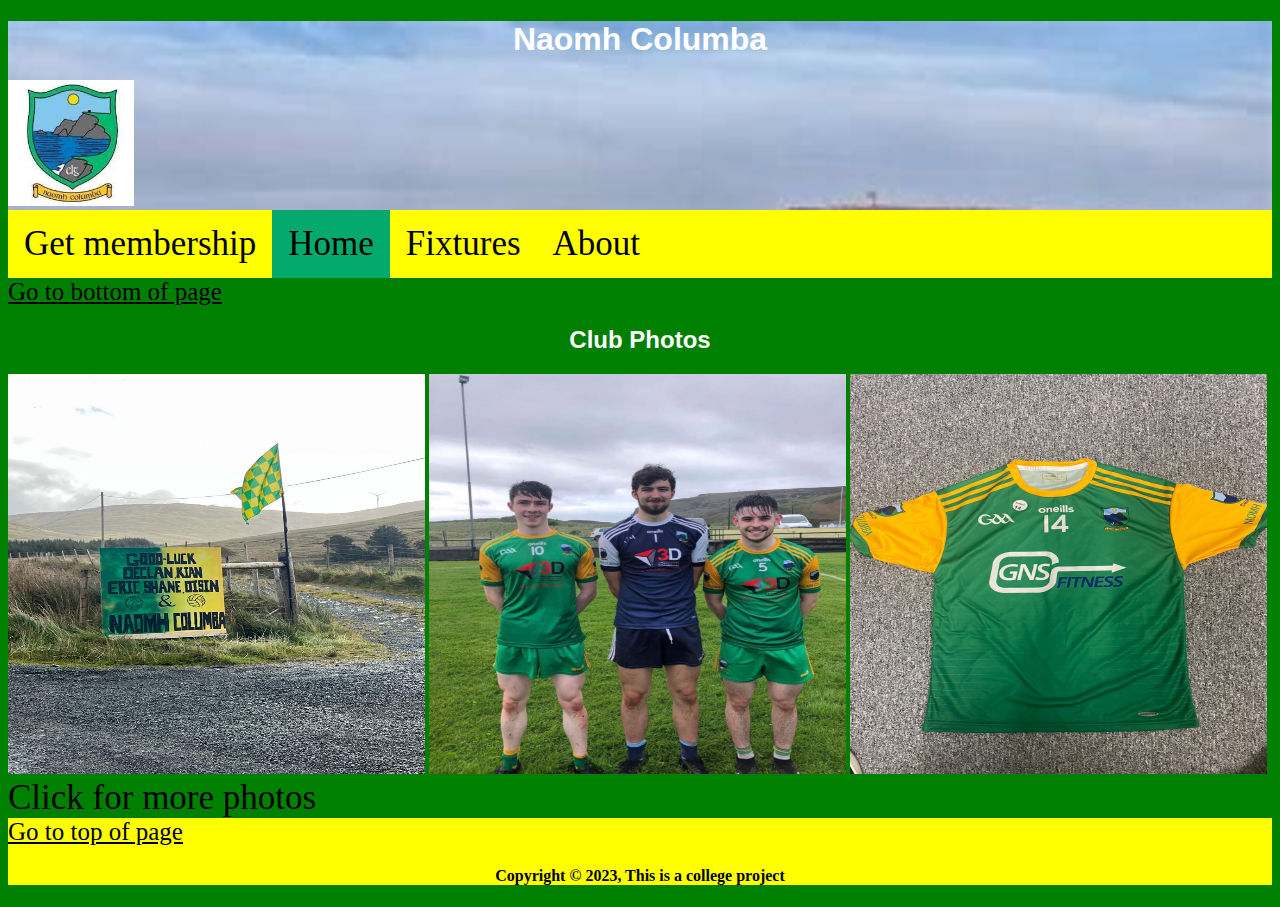
<file: index.html>
<!DOCTYPE html>
<!--Author - Kian Gillespie
    Date created - 1/3/2023-->
    <html lang="en">
        <head>
            <meta charset="UTF-8">
            <meta name="description" content="Naomh Columba Home Page">
            <meta name="keywords" content="Naomh Columba">
            <link rel="stylesheet" href="Styles/style.css">
            <title>Naomh Columba</title>
        </head>
        <body>
            <header>
                <h1> Naomh Columba</h1>
                <img class="Logo" src="Images/NoamhColumbaCrest.jpg" alt="Logo">
                
            </header>
            <nav>
                <ul>
                    <li>
                        <a class="links" href="Membership.html">Get membership</a>
                    </li>
                    <li>
                        <a class="links, active" href="index.html">Home</a>
                    </li>
                    <li>
                        <a class="links" href="Fixtures.html">Fixtures </a>
                    </li>
                    <li>
                        <a class="links" href="about.html">About</a>
                    </li>
                </ul>
            </nav>
            <main>
                <a id="top"></a>
                <a style="text-align: left; font-size: 25px; color: black;" href="#bottom">Go to bottom of page</a>
                <section>
                    <h2>Club Photos</h2>
                   <img class="MiddlePhotos" src="Images/supportForFinal.jpg" alt="Glen Pitch">
                   <img class="MiddlePhotos" src="Images/3Players.JPG" alt="Crest">
                   <img class="MiddlePhotos" src="Images/SeniorJersey.jpg" alt="Senior Jersey">
                   <a class="links" href="PhotoGallery.html">Click for more photos</a>
                </section>
                
            </main>
            <footer>
                <a id="bottom"></a>
                <a style="text-align: left; font-size: 25px; color: black;" href="#top">Go to top of page</a>
                <h4 style="text-align: center; ">Copyright &copy; 2023, This is a college project</H4>
            </footer>
        </body>
    </html>
</file>
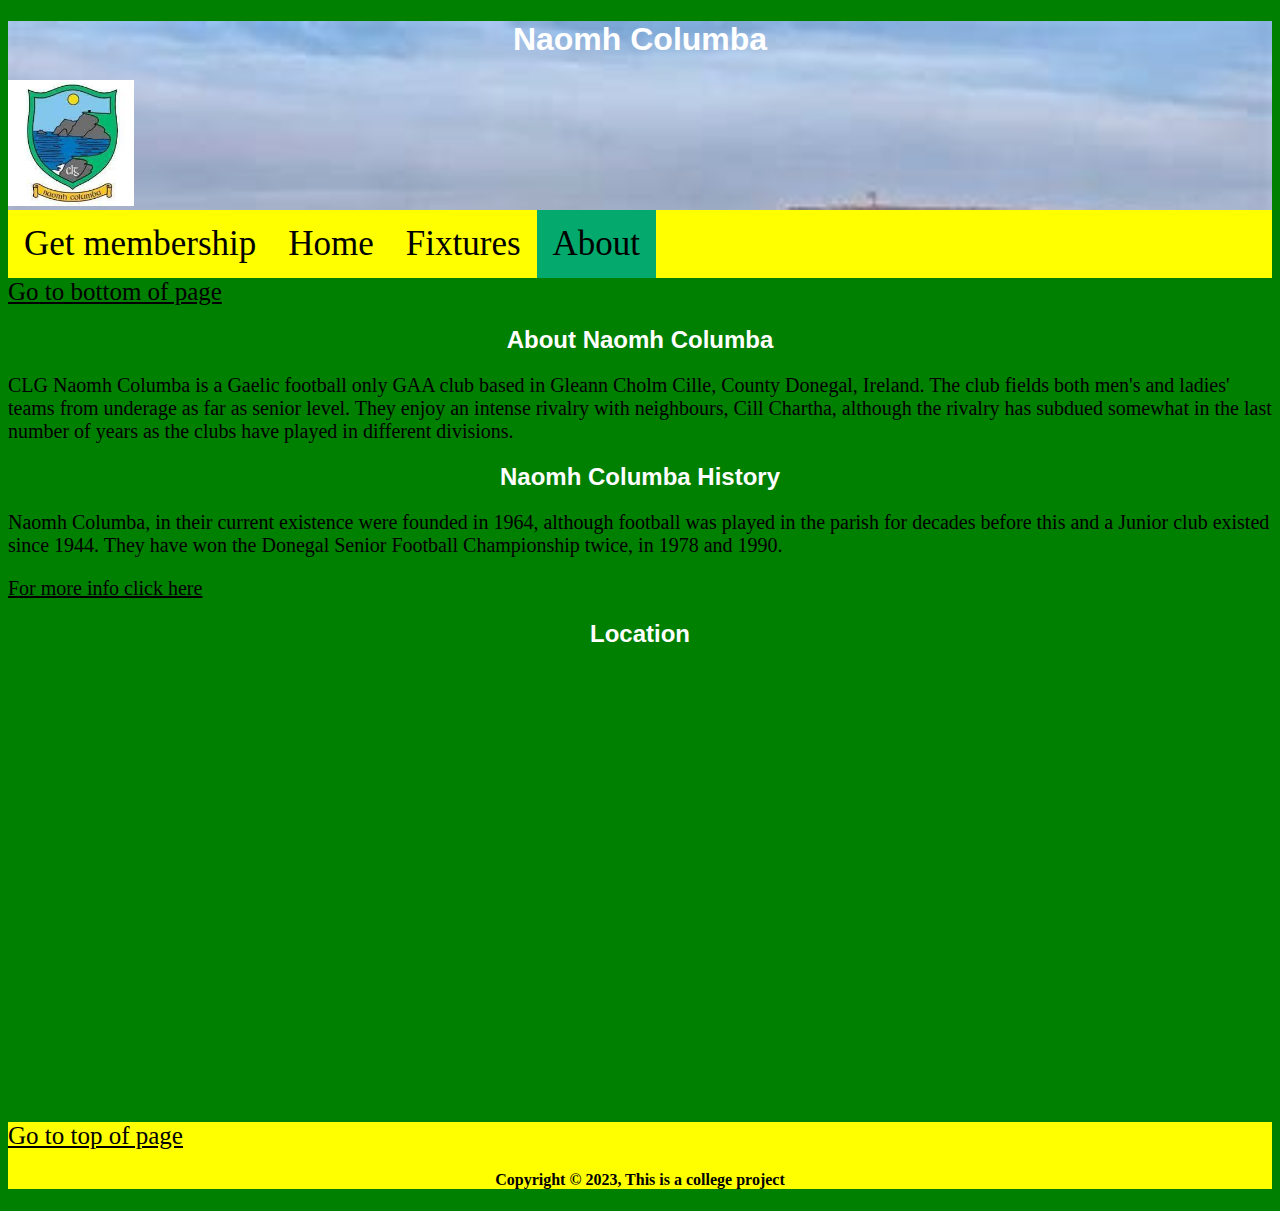
<file: about.html>
<!DOCTYPE html>
<!--Author - Kian Gillespie
    Date created - 1/3/2023-->
    <html lang="en">
        <head>
            <meta charset="UTF-8">
            <meta name="description" content="Naomh Columba Info">
            <meta name="keywords" content="Naomh Columba History, Info about Naomh Columba">
            <link rel="stylesheet" href="Styles/style.css">
            <title>Noamh Columba Info</title>
            <style>
                .maintext
                {
                    font-size: 20px;
                }
                .link
                {
                    font-size: 20px;
                    color: black;
                }
            </style>
        </head>
        
        <body>
            <header>
                <h1> Naomh Columba</h1>
                <img class="Logo" src="Images/NoamhColumbaCrest.jpg" alt="Logo">
                
            </header>
            <nav>
                <ul>
                    <li>
                        <a class="links" href="Membership.html">Get membership</a>
                    </li>
                    <li>
                        <a class="links" href="index.html">Home</a>
                    </li>
                    <li>
                        <a class="links" href="Fixtures.html">Fixtures </a>
                    </li>
                    <li>
                        <a class="links, active" href="about.html">About</a>
                    </li>
                </ul>
            </nav>
            <main>
                <a id="top"></a>
                <a style="text-align: left; font-size: 25px; color: black;" href="#bottom">Go to bottom of page</a>
                <section>
                    <h2>About Naomh Columba</h2>
                    <p class="maintext">CLG Naomh Columba is a Gaelic football only GAA club based in Gleann Cholm Cille, County Donegal, Ireland. The club fields both men's and ladies' teams from underage as far as senior level. They enjoy an intense rivalry with neighbours, Cill Chartha, although the rivalry has subdued somewhat in the last number of years as the clubs have played in different divisions.</p>
                </section>
                <section>
                    <h2>Naomh Columba History</h2>
                    <p class="maintext">Naomh Columba, in their current existence were founded in 1964, although football was played in the parish for decades before this and a Junior club existed since 1944. They have won the Donegal Senior Football Championship twice, in 1978 and 1990.</p>
                    <a class="link" href="https://en.wikipedia.org/wiki/CLG_Naomh_Columba">For more info click here</a>
                </section>
                <section>
                    <h2>Location</h2>
                    <iframe src="https://www.google.com/maps/embed?pb=!1m18!1m12!1m3!1d18442.655772410002!2d-8.73401601563646!3d54.70378236346615!2m3!1f0!2f0!3f0!3m2!1i1024!2i768!4f13.1!3m3!1m2!1s0x485f3c6aff782721%3A0x7055112b900bd803!2sNaomh%20Columba%20GAA%20Clubrooms%20%26%20Gymnasium!5e0!3m2!1sen!2sie!4v1680533978934!5m2!1sen!2sie" width="600" height="450" style="border:0;" allowfullscreen="" loading="lazy" referrerpolicy="no-referrer-when-downgrade" ></iframe>
                </section>
            </main>
            <footer>
                <a id="bottom"></a>
                <a style="text-align: left; font-size: 25px; color: black;" href="#top">Go to top of page</a>
                <h4 style="text-align: center; ">Copyright &copy; 2023, This is a college project</H4>
            </footer>
        </body>
    </html>
</file>
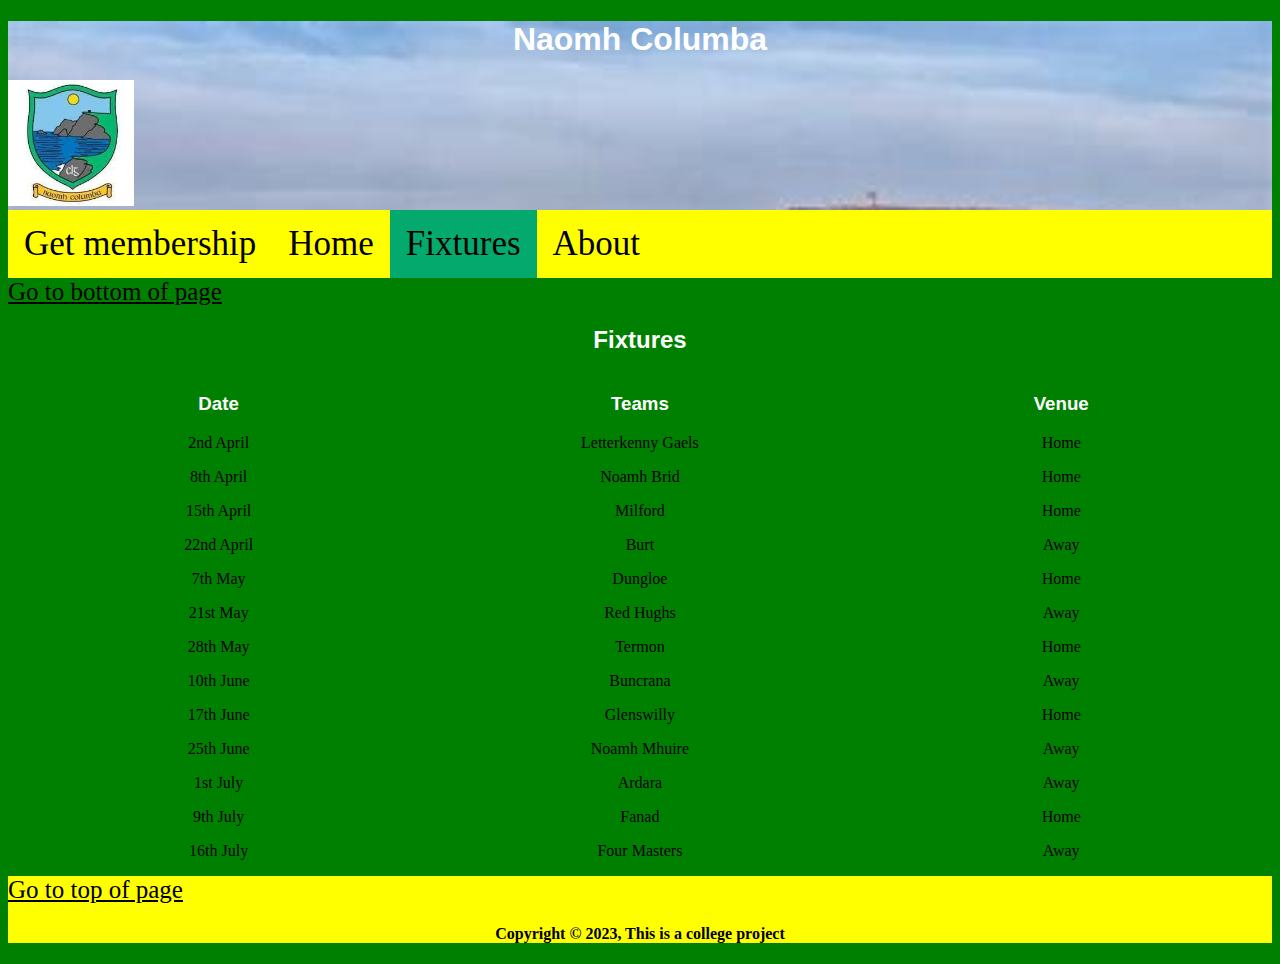
<file: Fixtures.html>
<!DOCTYPE html>
<!--Author - Kian Gillespie
    Date created - 1/3/2023-->
    <html lang="en">
        <head>
            <meta charset="UTF-8">
            <meta name="description" content="Naomh Columba Fixtures">
            <meta name="keywords" content="Naomh Columba Fixtures">
            <link rel="stylesheet" href="Styles/style.css">
            <title>Naomh Columba Fixtures</title>
        </head>
        <body>
            <header>
                <h1> Naomh Columba</h1>
                <img class="Logo" src="Images/NoamhColumbaCrest.jpg" alt="Logo">
                
            </header>
            <nav>
                <ul>
                    <li>
                        <a class="links" href="Membership.html">Get membership</a>
                    </li>
                    <li>
                        <a class="links" href="index.html">Home</a>
                    </li>
                    <li>
                        <a class="links, active" href="Fixtures.html">Fixtures </a>
                    </li>
                    <li>
                        <a class="links" href="about.html">About</a>
                    </li>
                </ul>
            </nav>
            <main>
                <a id="top"></a>
                <a style="text-align: left; font-size: 25px; color: black;" href="#bottom">Go to bottom of page</a>
                <section>
                  <h2>Fixtures</h2>
                </section>
                <section class="column">
                    <h3>Date</h3>
                    <p>2nd April</p>
                    <p>8th April</p>
                    <p>15th April</p>
                    <p>22nd April</p>
                    <p>7th May</p>
                    <p>21st May</p>
                    <p>28th May</p>
                    <p>10th June</p>
                    <p>17th June</p>
                    <p>25th June</p>
                    <p>1st July</p>
                    <p>9th July</p>
                    <p>16th July</p>
                </section>
                <section class="column">
                    <h3>Teams</h3>
                    <p>Letterkenny Gaels</p>
                    <p>Noamh Brid</p>
                    <p>Milford</p>
                    <p>Burt</p>
                    <p>Dungloe</p>
                    <p>Red Hughs</p>
                    <p>Termon</p>
                    <p>Buncrana</p>
                    <p>Glenswilly</p>
                    <p>Noamh Mhuire</p>
                    <p>Ardara</p>
                    <p>Fanad</p>
                    <p>Four Masters</p>
                </section>
                <section class="column">
                    <h3>Venue</h3>
                    <p>Home</p>
                    <p>Home</p>
                    <p>Home</p>
                    <p>Away</p>
                    <p>Home</p>
                    <p>Away</p>
                    <p>Home</p>
                    <p>Away</p>
                    <p>Home</p>
                    <p>Away</p>
                    <p>Away</p>
                    <p>Home</p>
                    <p>Away</p>
                </section>
            </main>
            <footer>
                <a id="bottom"></a>
                <a style="text-align: left; font-size: 25px; color: black;" href="#top">Go to top of page</a>
                <h4 style="text-align: center;">Copyright &copy; 2023, This is a college project</H4>
            </footer>
        </body>
    </html>
</file>
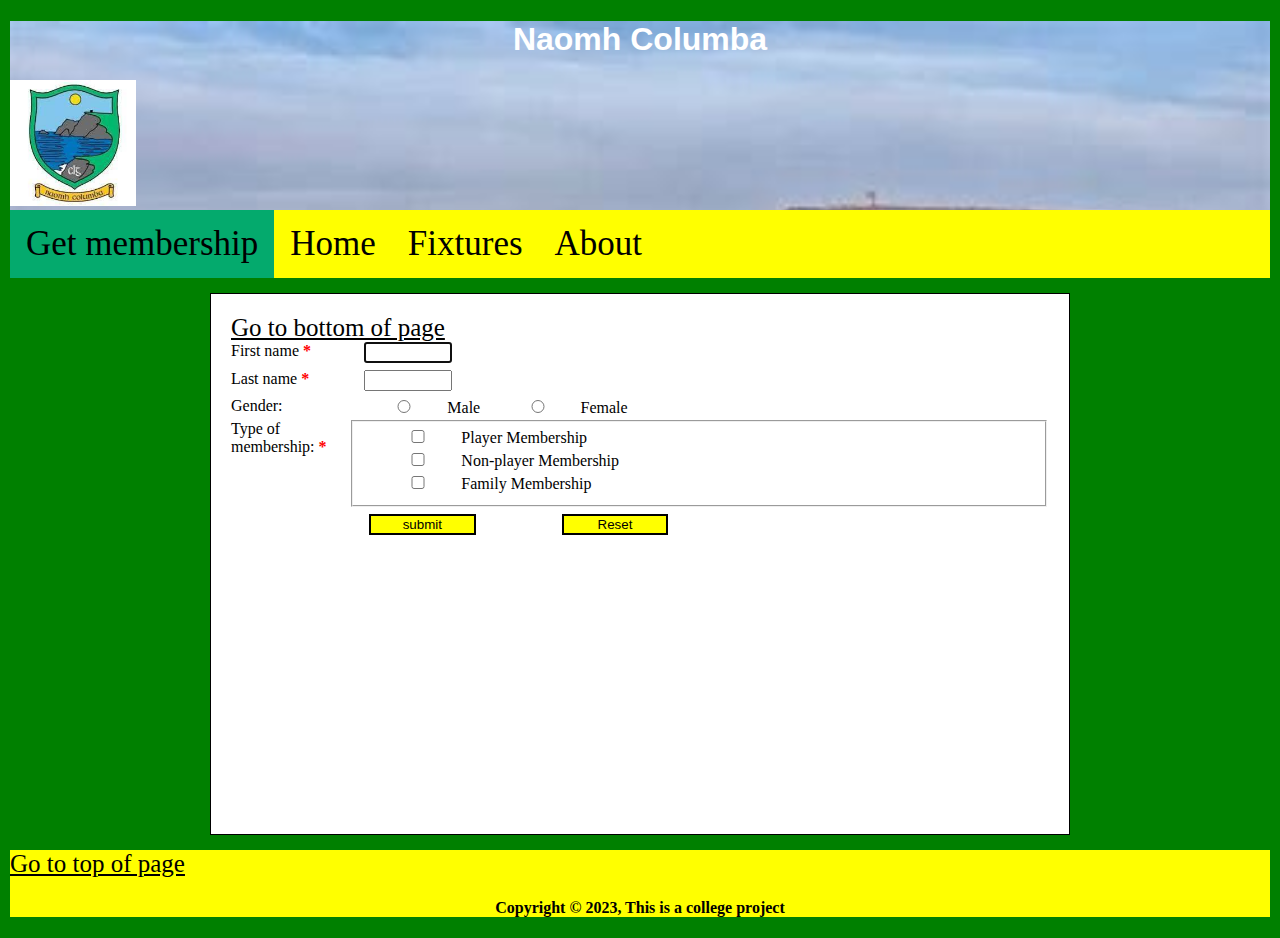
<file: Membership.html>
<!DOCTYPE html>
<!--Author - Kian Gillespie
    Date created - 1/3/2023-->
    <html lang="en">
        <head>
            <meta charset="UTF-8">
            <meta name="description" content="Naomh Columba Membership">
            <meta name="keywords" content="Naomh Columba Membership">
            <link rel="stylesheet" href="Styles/style.css">
            <title>Naomh Columba Membership</title>
            <style>
                label
                {
                    float: left;
                    width: 110px;
                    padding-right: 10px;
                    text-align: left;
                }
                input
                {
                    margin-left: 1em;
                    margin-bottom: .5em;
                    width: 80px;
                }
                #button, #reset
                {
                    margin-top: .5em;
                    width: 8em;
                    background-color: yellow;
                    border: 2px solid black;
                }
                input [type= "checkbox"]
                {
                    width: 10px;
                }
                #button
                {
                    margin-left: 138px;
                }
                #reset
                {
                    margin-left: 82px;
                }
                input [type= "radio"]
                {
                    width: 10px;
                }
                .required
                {
                    font-weight: bold;
                    color: red;
                }   
                body
                {
                    margin: 10px;
                }
                main
                {
                    margin: 15px 200px;
                    padding: 20px;
                    border: black solid 1px;
                    background: white;
                    min-height: 500px;
                }
            </style>
        </head>
        
        <body>
            <header>
                <h1> Naomh Columba</h1>
                <img class="Logo" src="Images/NoamhColumbaCrest.jpg" alt="Logo">
                
            </header>
            <nav>
                <ul>
                    <li>
                        <a class="links, active" href="Membership.html">Get membership</a>
                    </li>
                    <li>
                        <a class="links" href="index.html">Home</a>
                    </li>
                    <li>
                        <a class="links" href="Fixtures.html">Fixtures </a>
                    </li>
                    <li>
                        <a class="links" href="about.html">About</a>
                    </li>
                </ul>
            </nav>
            <main>
                <a id="top"></a>
                <a style="text-align: left; font-size: 25px; color: black;" href="#bottom">Go to bottom of page</a>
                <section>
                    <form action="http:/foo.com" method="get">
                        <label for="First_name">First name <span class="required">*</span></label>
                        <input type="text" name="First_name" id="First_name" autofocus required><br>
                        <label for="Last_name">Last name <span class="required">*</span></label>
                        <input type="text" name="Last_name" id="Last_name" required><br>
                        <label for="gender">Gender:</label>
                        <input type="radio" id="gender" name="gender" value="male">Male
                        <input type="radio" name="gender" value="female">Female <br>
                        <label for="Membership">Type of membership: <span class="required">*</span></label>
                        <fieldset>
                            <input type="checkbox" id="Membership" name="Membership" value="Player Membership">Player Membership <br>
                            <input type="checkbox" name="Membership" value="Non-player Membership">Non-player Membership <br>
                            <input type="checkbox" name="Membership" value="Family Membership">Family Membership <br>
                        </fieldset>
                        <input type="submit" name="submit" id="button" value="submit">
                        <input type="reset" name="reset" id="reset">
                    </form>
                </section>
            </main>
            <footer>
                <a id="bottom"></a>
                <a style="text-align: left; font-size: 25px; color: black;" href="#top">Go to top of page</a>
                <h4 style="text-align: center; ">Copyright &copy; 2023, This is a college project</H4>
            </footer>
        </body>
    </html>
</file>
<file: Styles/style.css>
body
{
    background-color: green;
}
h1, h2
{
    color: white;
    font-family: Verdana, Geneva, Tahoma, sans-serif;
    text-align: center;
}
h3
{
    color: white;
    font-family: Verdana, Geneva, Tahoma, sans-serif;
}
h4
{
    color: black;
}
.Logo
{
    width: 10%;
    height: 10%;
}

footer
{
    background-color:yellow;
    bottom: 0;
    height: 15%;
    width: 100%;
    clear: both;
}
nav
{
    background-color: yellow;
    text-align: center;
    width: 100%;
    font-size: 35px;
}
ul {
    list-style-type: none;
    margin: 0;
    padding: 0;
    overflow: hidden;
    background-color: yellow;
    
  }
  
  li {
    float: left;
  }
  
  li a {
    display: block;
    color: black;
    text-align: center;
    padding: 14px 16px;
    text-decoration: none;
  }
  li a:hover 
  {
    background-color: #111;
  }
  .active 
  {
    background-color: #04AA6D;
  }
  

.MiddlePhotos
{
    width: 33%;
    height: 400px;
}
header
{
    background-image: url(../Images/Glen_Head.jpg);
    background-size: cover;
    background-repeat: no-repeat;
}
.links
{
    text-decoration: none;
    text-align: center;
    font-size: 35px;
    color: black;
}
.column 
{
    float: left;
    width: 33.33%;
    text-align: center;
}
</file>
